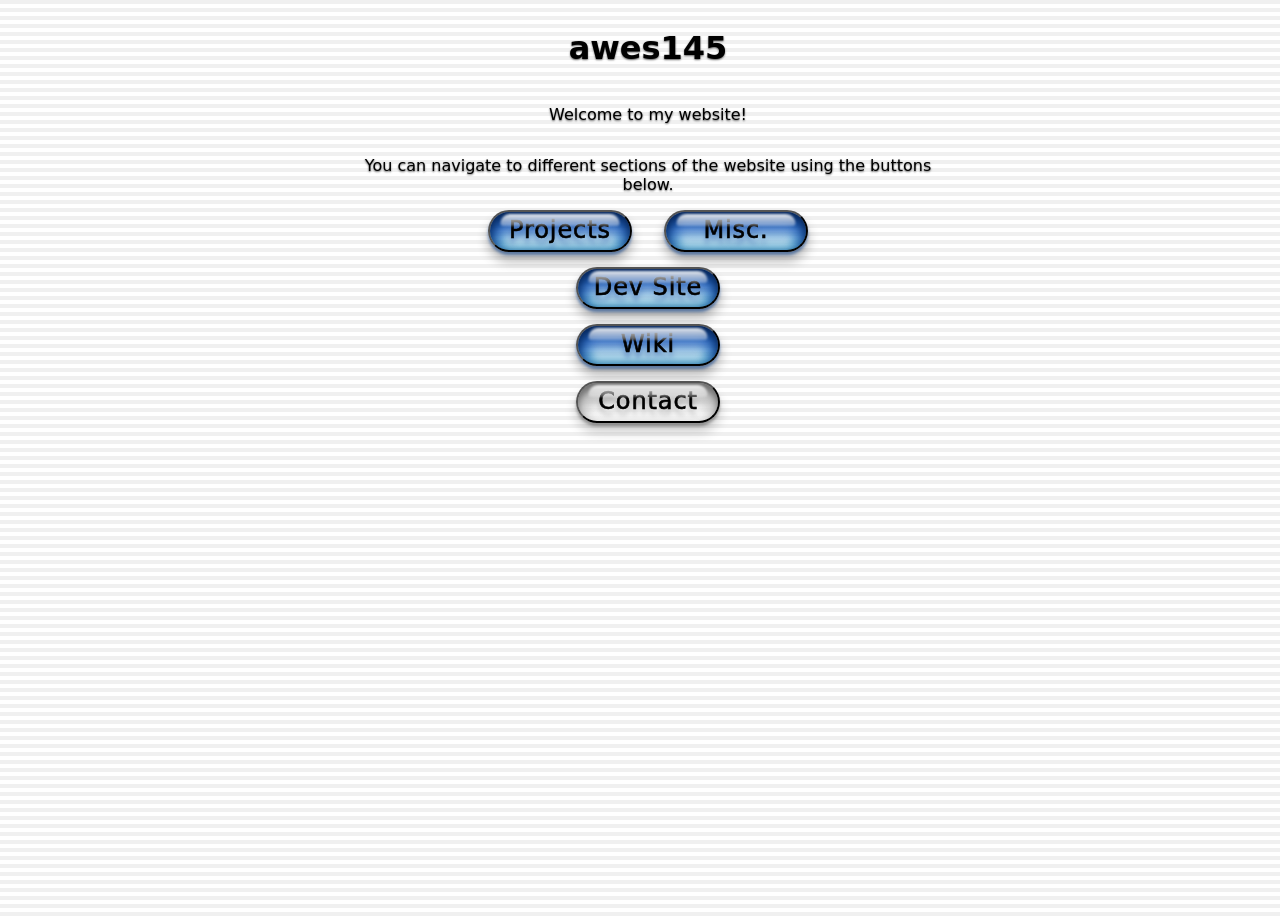
<file: index.html>
<html>
    <link rel="stylesheet" href="styles.css">
    <title>awes145</title>
    <h1>awes145</h1>
    <p>Welcome to my website!</p>
    <p>You can navigate to different sections of the website using the buttons below.</p>
    <div class="button-row">
        <a href="/projects">
            <button class="primary"><span>Projects</span></button>
        </a>
        <a href="/stuff">
            <button class="primary"><span>Misc.</span></button>
        </a>
    </div>
    <a href="https://awes145.dev">
        <button class="primary"><span>Dev Site</span></button>
    </a>
    <a href="https://awes145.dev/wiki">
        <button class="primary"><span>Wiki</span></button>
    </a>
    <a href="/contact">
        <button class="secondary"><span>Contact</span></button>
    </a>
</html>
</file>
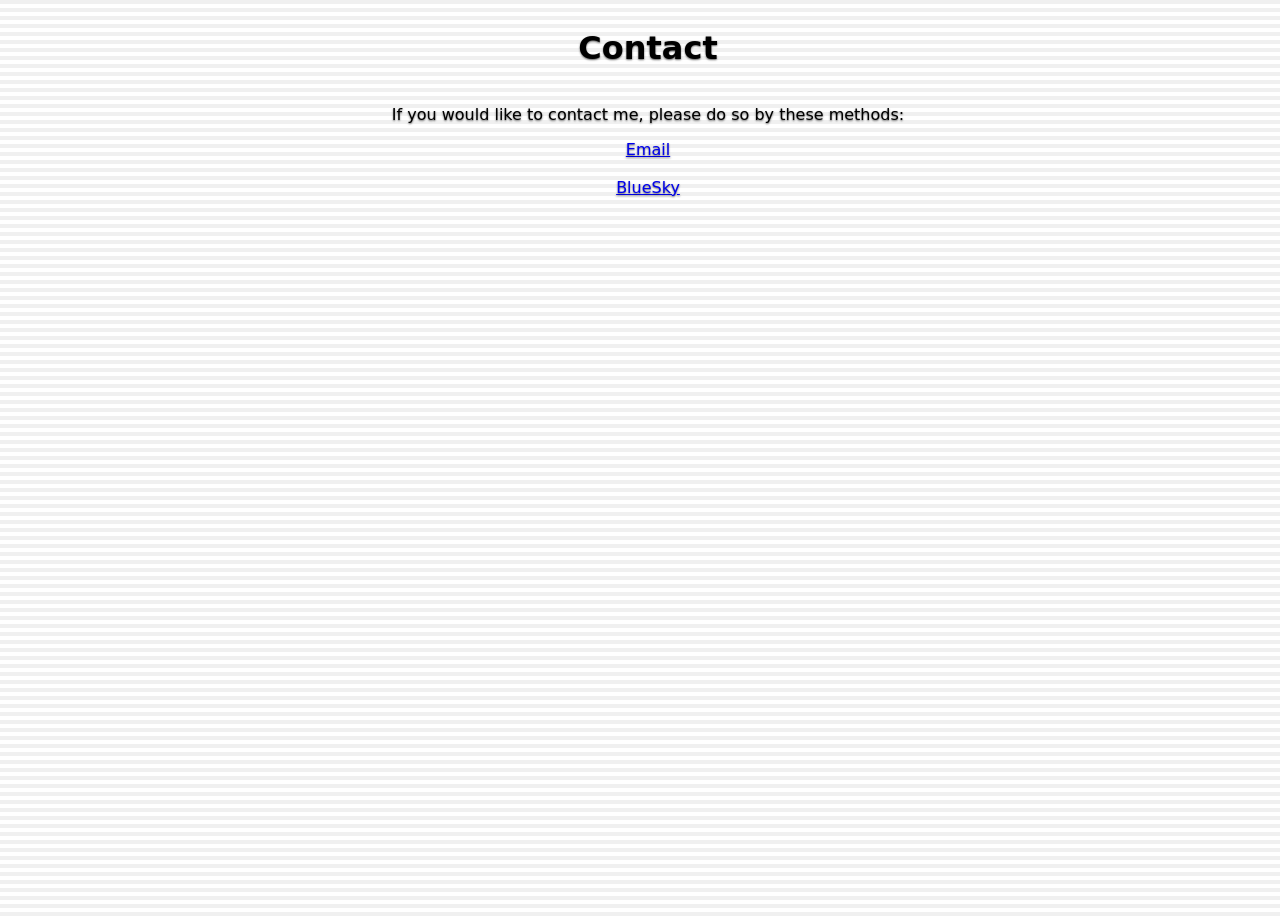
<file: contact/index.html>
<html>
  <title>Contact</title>
  <link rel="stylesheet" href="/styles.css">
  <h1>Contact</h1>
  <p>If you would like to contact me, please do so by these methods:</p>
  <a href="mailto:ianm@awes145.com">Email</a><br>
  <a href="https://bsky.app/profile/awes145.com">BlueSky</a><br>
  <br>
</html>
</file>
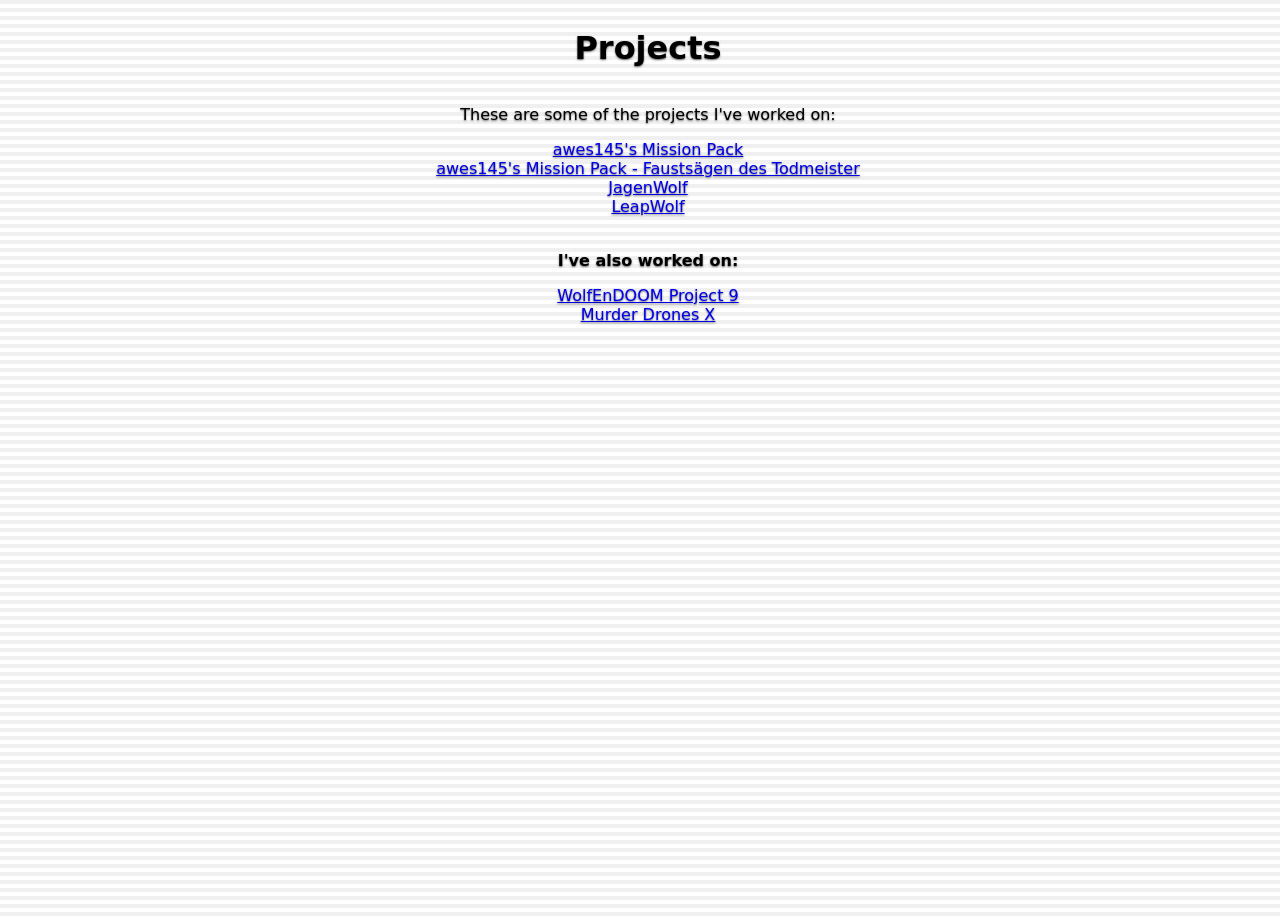
<file: projects/index.html>
<html>
    <link rel="stylesheet" href="/styles.css">
    <title>Projects</title>
    <h1>Projects</h1>
    <p>These are some of the projects I've worked on:</p>
    <a href="https://awes145.com/projects/amp">awes145's Mission Pack</a>
    <a href="https://awes145.com/projects/ampsnes">awes145's Mission Pack - Faustsägen des Todmeister</a>
    <a href="https://awes145.com/projects/jw">JagenWolf</a>
    <a href="https://www.moddb.com/mods/leapwolf">LeapWolf</a>
    <br>
    <p><strong>I've also worked on:</strong></p>
    <a href="https://moddb.com/mods/wolfendoom-project-9">WolfEnDOOM Project 9</a>
    <a href="https://www.moddb.com/mods/murder-drones-x">Murder Drones X</a>
</html>
</file>
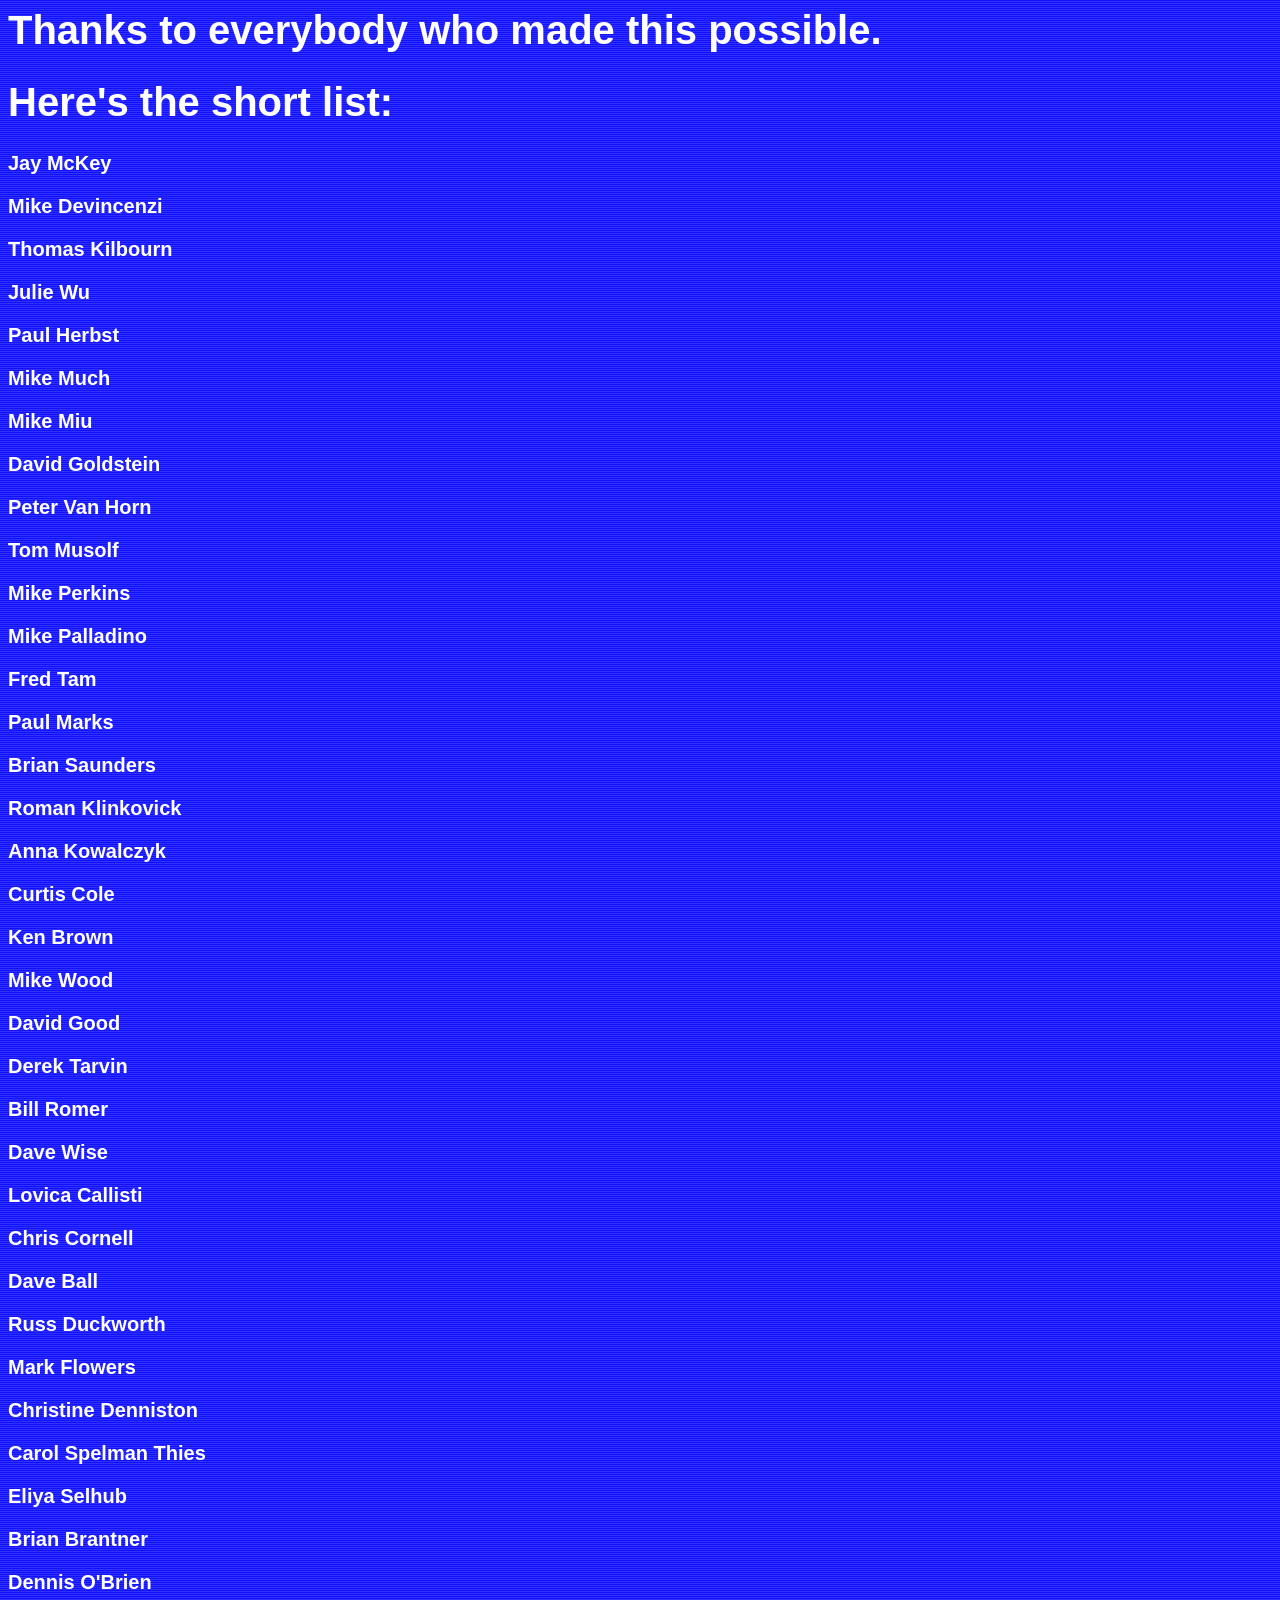
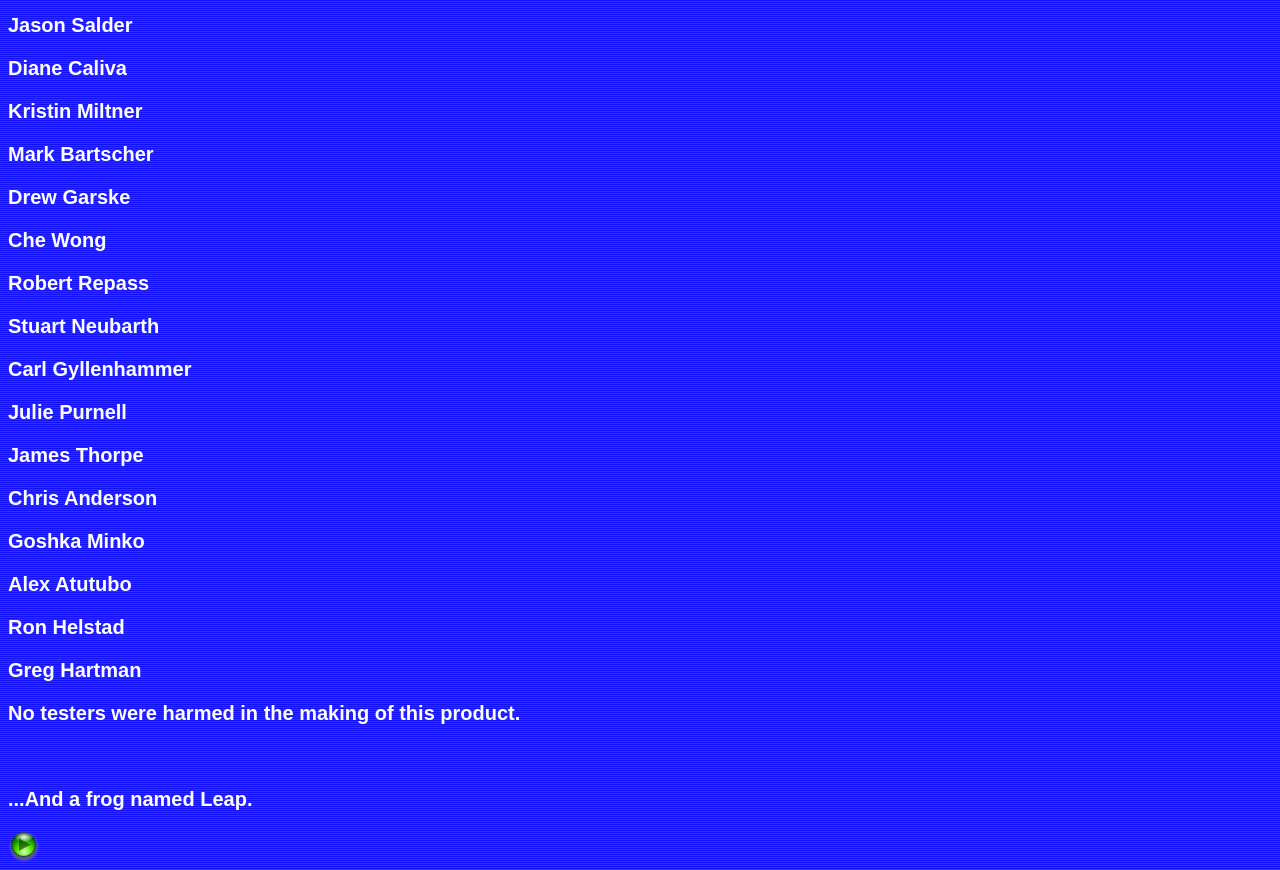
<file: leapsterstuff/leapstercreds/index.html>
<html>
<link rel="stylesheet" href="lster.css">
<title>Leapster Credits</title>
<h1>Thanks to everybody who made this possible.</h1>
<h1>Here's the short list:</h1>
<p>Jay McKey</p>
<p>Mike Devincenzi</p>
<p>Thomas Kilbourn</p>
<p>Julie Wu</p>
<p>Paul Herbst</p>
<p>Mike Much</p>
<p>Mike Miu</p>
<p>David Goldstein</p>
<p>Peter Van Horn</p>
<p>Tom Musolf</p>
<p>Mike Perkins</p>
<p>Mike Palladino</p>
<p>Fred Tam</p>
<p>Paul Marks</p>
<p>Brian Saunders</p>
<p>Roman Klinkovick</p>
<p>Anna Kowalczyk</p>
<p>Curtis Cole</p>
<p>Ken Brown</p>
<p>Mike Wood</p>
<p>David Good</p>
<p>Derek Tarvin</p>
<p>Bill Romer</p>
<p>Dave Wise</p>
<p>Lovica Callisti</p>
<p>Chris Cornell</p>
<p>Dave Ball</p>
<p>Russ Duckworth</p>
<p>Mark Flowers</p>
<p>Christine Denniston</p>
<p>Carol Spelman Thies</p>
<p>Eliya Selhub</p>
<p>Brian Brantner</p>
<p>Dennis O'Brien</p>
<p>Jason Salder</p>
<p>Diane Caliva</p>
<p>Kristin Miltner</p>
<p>Mark Bartscher</p>
<p>Drew Garske</p>
<p>Che Wong</p>
<p>Robert Repass</p>
<p>Stuart Neubarth</p>
<p>Carl Gyllenhammer</p>
<p>Julie Purnell</p>
<p>James Thorpe</p>
<p>Chris Anderson</p>
<p>Goshka Minko</p>
<p>Alex Atutubo</p>
<p>Ron Helstad</p>
<p>Greg Hartman</p>
<p>No testers were harmed in the making of this product.</p>
<br>
<p>...And a frog named Leap.</p>
<input type="image" id="image" src="1.png" onclick="location.replace('https://awes145.com/welcome.html')">
</html>
</file>
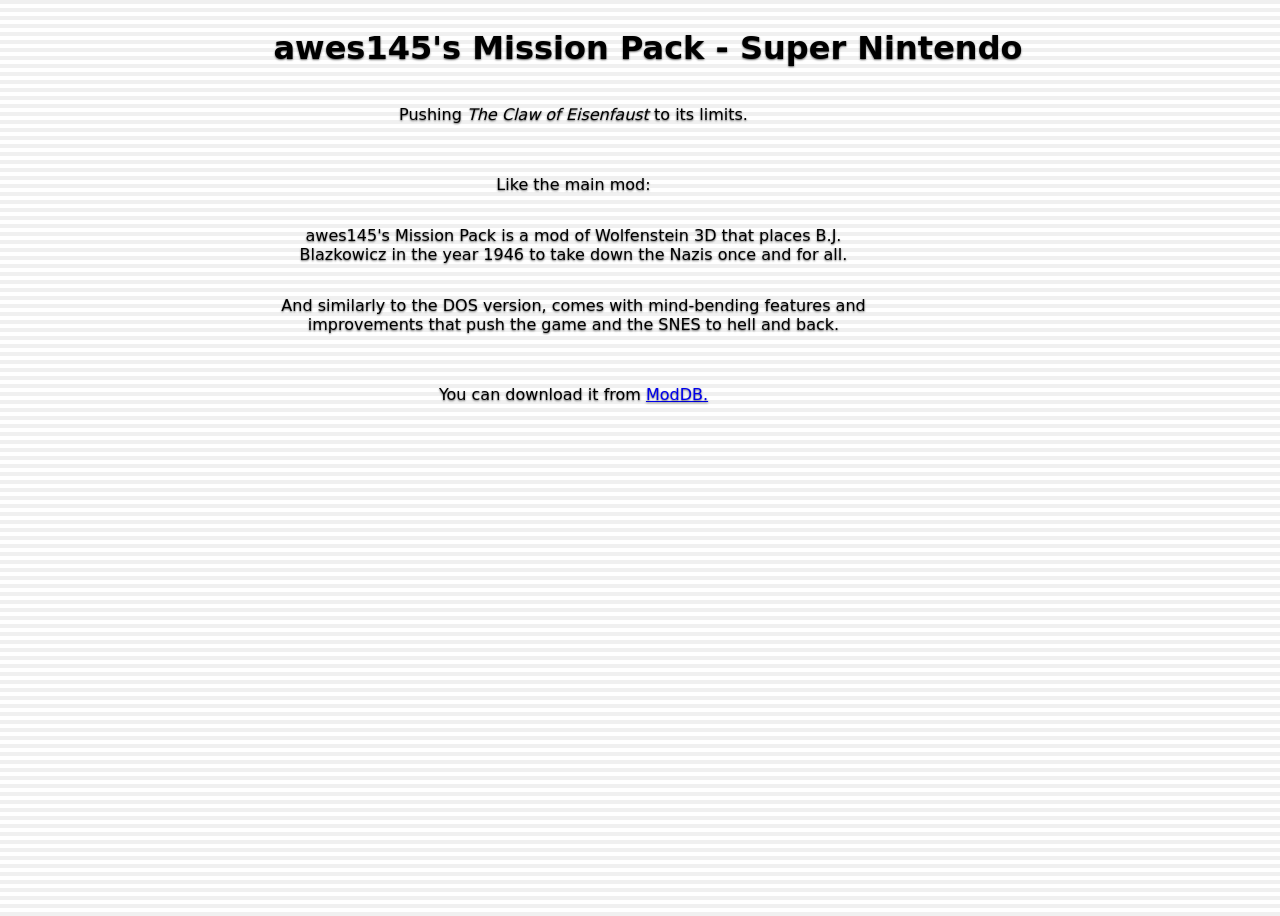
<file: projects/ampsnes/index.html>
<html>
  <link rel="stylesheet" href="/styles.css">
  <title>awes145's Mission Pack</title>
  <h1>awes145's Mission Pack - Super Nintendo</h1>
  <p>Pushing <i>The Claw of Eisenfaust</i> to its limits.</p>
  <br>
  <p>Like the main mod:</p>
  <p>awes145's Mission Pack is a mod of Wolfenstein 3D that places B.J. Blazkowicz in the year 1946 to take down the Nazis once and for all.</p>
  <p>And similarly to the DOS version, comes with mind-bending features and improvements that push the game and the SNES to hell and back.</p>
  <br>
  <p>You can download it from <a href="https://www.moddb.com/mods/awes145s-mission-pack">ModDB.</a></p>
</html>
</file>
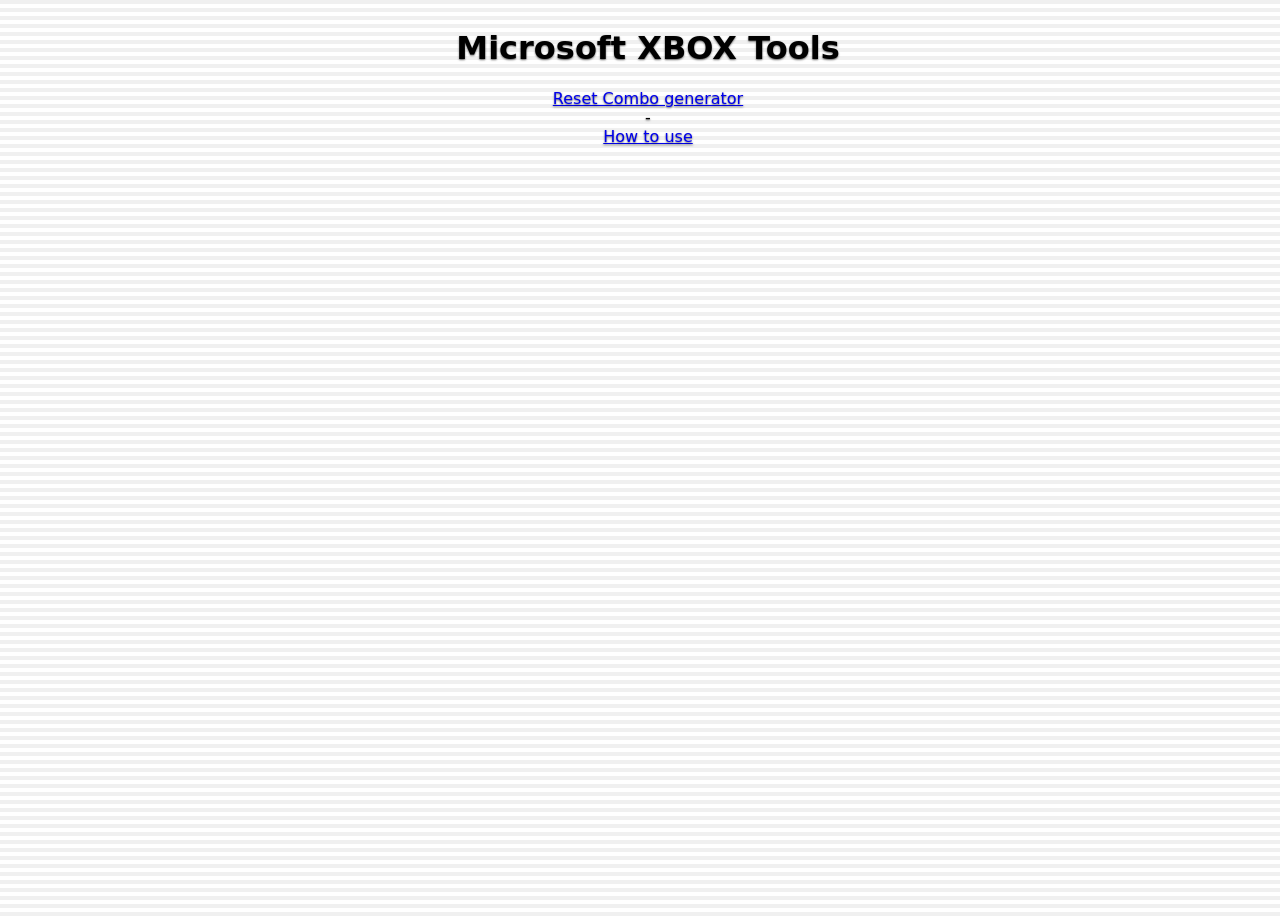
<file: stuff/msXBOXstuff/index.html>
<html>
  <link rel="stylesheet" href="/styles.css">
    <meta content="XBOX Tools" property="og:title" />
    <meta content="Microsoft XBOX Tools" property="og:description" />
    <meta content="https://awes145.com/msXBOXstuff/index.html" property="og:url" />
    <meta content="https://awes145.com/awes145.png" property="og:image" />
    <meta content="#4E8C02" data-react-helmet="true" name="theme-color" />
  <title>Microsoft XBOX Tools</title>
  <h1>Microsoft XBOX Tools</h1>
  <a href="/msXBOXstuff/reset.html">Reset Combo generator</a> - <a href="/msXBOXstuff/resethlp.html">How to use</a>
</html>
</file>
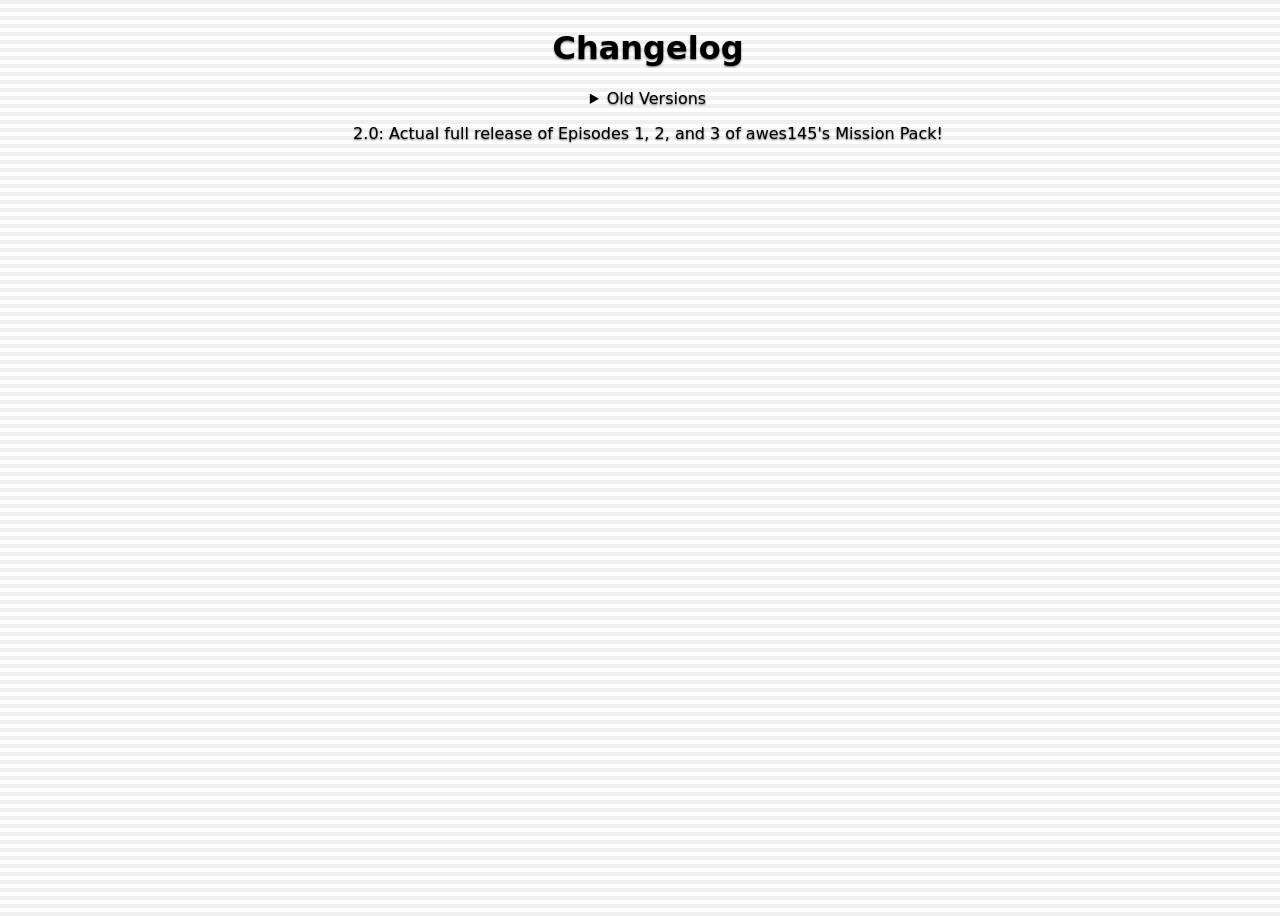
<file: projects/amp/changelog.html>
<html>
  <link rel="stylesheet" href="/styles.css">
  <title>AMP Changelog</title>
  <h1>Changelog</h1>
  <details>
    <summary>Old Versions</summary>
      <p>0.2.1: Initial release containing Episode 1 and Episode 2 (FLOOR ONE ONLY). </p><a href="https://file.garden/YtxRl-gHkWVkfPs7/AMPreleases/amp021.zip">Download</a>
      <p>0.3.0: Contains the full release of Episode 1 and 2. </p><a href="https://file.garden/YtxRl-gHkWVkfPs7/AMPreleases/amp030.zip">Download</a>
      <p>0.3.0.1: Changes the story lore-wise. Full lore to come out when the mod is finished. Maybe. </p><a href="https://file.garden/YtxRl-gHkWVkfPs7/AMPreleases/amp0301.zip">Download</a>
      <p>0.3.0.2: Contains the full release of Episode 1, 2, and Floor 1 of Episode 3. Mod now works with ECWolf. So much that I forgot to name this 0.3.1... </p><a href="https://file.garden/YtxRl-gHkWVkfPs7/AMPreleases/amp0302.zip">Download</a>
      <p>0.4.0: Contains the full releases of Episode 1, 2, and 3. </p><a href="https://file.garden/YtxRl-gHkWVkfPs7/AMPreleases/amp040.zip">Download</a>
      <p>0.5.0: Contains the full releases of Episode 1, 2, 3, and 4. Also edited some more aspects about the game. </p><a href="https://file.garden/YtxRl-gHkWVkfPs7/AMPreleases/amp050.zip">Download</a>
      <p>1.0: The very first full <strong><i>(UNFINISHED)</i></strong> release of the mission pack! </p><a href="https://file.garden/YtxRl-gHkWVkfPs7/AMPreleases/amp1.zip">Download</a>
      <p>1.1: Fixes a softlock bug on DOS. </p><a href="https://file.garden/YtxRl-gHkWVkfPs7/AMPreleases/amp11.zip">Download</a>
      <p>1.2: Tweaked some stuff in the game. </p><a href="https://file.garden/YtxRl-gHkWVkfPs7/AMPreleases/amp12.zip">Download</a>
      <p>1.3: Tenth Release! As a "gift", (not really) Episode 1 is now 100% complete! </p><a href="https://file.garden/YtxRl-gHkWVkfPs7/AMPreleases/amp13.zip">Download</a>
      <p>1.4.1: Episode 2 has been finished... but is going to see some major tweaks in the future. </p><a href="https://file.garden/YtxRl-gHkWVkfPs7/AMPreleases/amp141.zip">Download</a>
  </details>
  <p>2.0: Actual full release of Episodes 1, 2, and 3 of awes145's Mission Pack!</p>
</html>
</file>
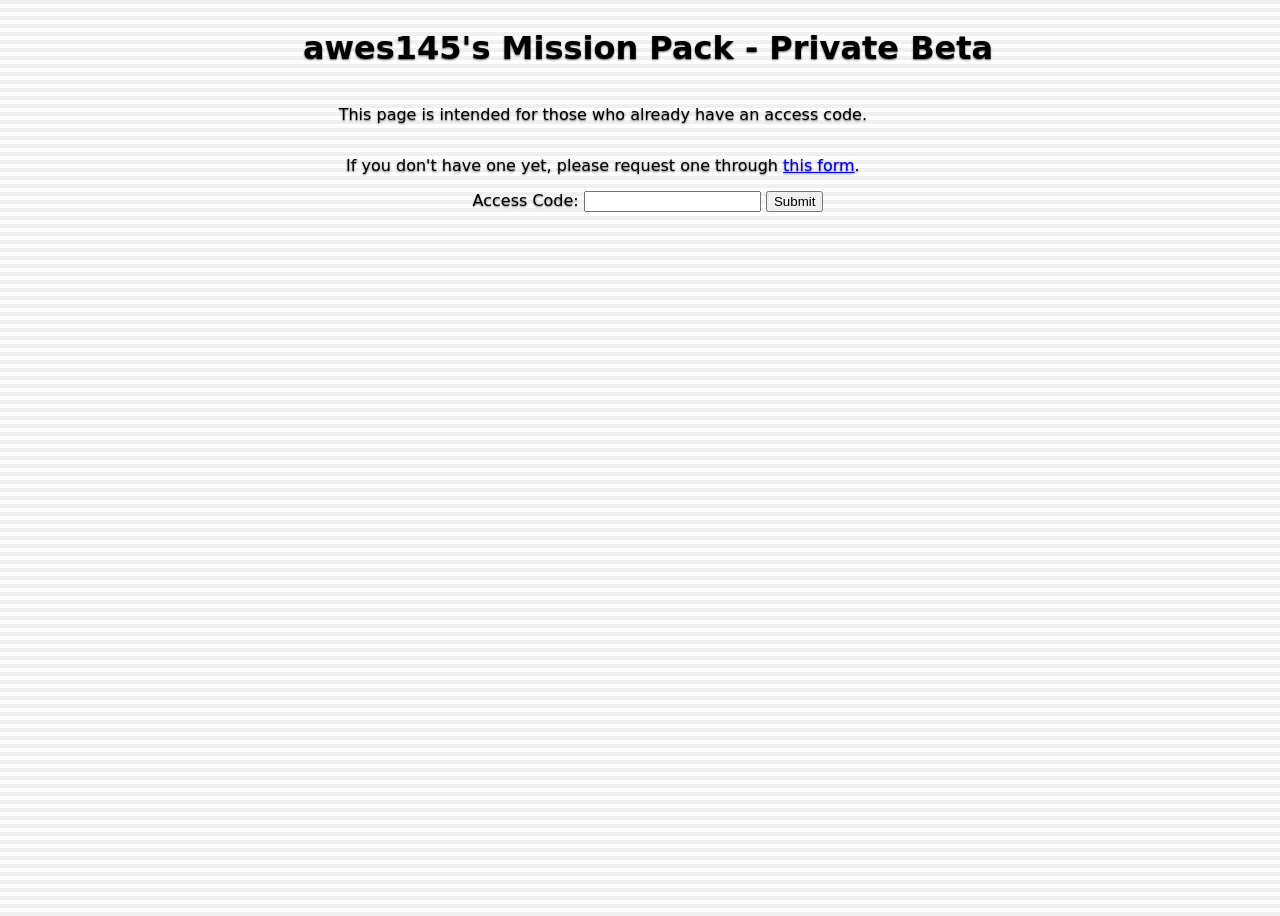
<file: projects/amp/privbeta.html>
<html>
    <title>AMP Private Beta</title>
    <link rel="stylesheet" href="/styles.css">
    <h1>awes145's Mission Pack - Private Beta</h1>
    <p>This page is intended for those who already have an access code.</p>
    <p>If you don't have one yet, please request one through <a href="https://forms.gle/i7LSQFn3Urne27L67">this form</a>.</p>
    
    <div class="form-container">
        <form id="accessForm">
            <label for="access_code">Access Code:</label>
            <input type="text" id="access_code" name="access_code" required placeholder="">
            <input type="submit" value="Submit">
        </form>
        <div id="message"></div>
    </div>

    <script>
        // valid hashes
        const VALID_CODES = [
            '4967f97927625ab9a6497c75050e26c3c8396ed099e464a0153a8ae4785db0e2', 
            '9af477ad99a14a8ee3f2e757b0090e84a8a98702bc09951250fbb6a4b70e3d4c', 
            '23bae516c45e8a09dc0dd18e29caf6c88c725a8b43680f62bd83d2f248191787',
            '70d360959ab8ccf1df9d9c9944ee2bc55c768eaaf481db51a05cdeafb5083e5a',
            '558288de28dc03c15ea00c7c1632f28095f3acd811af1172c6f5d905fab1d4d1',
            '7782a4034ad331793c8fdc83caf296d7f6afbafa38996b8e7894b5ed78700cb9',
            '23c520b54afb5ca25f3b9d96bb21a7108fbb0de70e6313b8b85e0b686996cf9d',
            'eaf5a7b3a0173a63612e76e012500295ce7afb821d03c2666c89905b1b8cb1b7',
            '75cc803dda0ed4b05008d58c88505f928031c156b93b223991c0fd9f6c629e86',
            'b8abd23e4c0fda39425f17f18b13791a840840141e3248853b9d4df6699c35dd',
            '1725a85f226d242c6ec92cc93c0b1e17dc2325af635ee323785e9e62e1cef737',
            'b7b4548e513f247357817bcfe015a779a4853453c0f27e391cf950d88d8ba7d8',
            '8c47a782d6901781a9dce8fde08826b53eab328d52b76190e647d24b74774b7e',
            '7c346b182e780549b16138d92b2101594a497d43746608f2c9b7dc3db36bedc1',
            '7b4b6511ed0775c61eb64f0d8c0ef97105a090d7c5b22e9a814beddd8eb9ab2d',
            '2b922679004c1a5fe1d9685e70082dc157f585a1159961c6b4b44f920ee5a33a',
            'd629e14120ab2067933955c4ced790205f4c835a082118568c0cfb1bbdf76c14',
            'f1dd01b0d8bbf3b56b674402c95a2a47ef8de68393ec3ec63901ee71df7ef130',
            '8b4bc33986a14eac25f4d3e7693adc05f9de0a0418c522daa6dbd5877499e598',
            '3633d0ad74fbceb815893922ec7ce3970d97c9fccaf3a65f67493826ee95a66c',
            '998a53d66c65ba41312053b9071d47dd9987eb472a913213ca97bbf6e19a6103',
            '68535ff74ff892c7b6ae674665b4acc383ac160450d1334b39ba57bd76b2ef65',
            '8bb76981510999e427515c4b9196a4b88e3dee588720806b8d320797ef2d7adc',
            'e1df8de6f61c7879f9b2e32ce23044974cf96048e2986719ec957f8257887244',
            '093a904862bdbd684aaa43ae61541eda62485592d9006713e9baa867b94293a9',
            'dce45b9558b9755bbcd05eac2ec0c2e96d7bd3eedaad367ddbb9c8d8fda236ec',
            '49e19d9077a0a805291b8eb3d08d412b0afcc4627e2a22641ecbc416f775b2ca',
            '28b131f892d6241773fd7bb2708c1783aeae47fa806e1695c59c8530672aeacb',
            '6f37c0616c7e3b42a39693c2a3b3a950426930cc949b3a2b2bdcf5f3ebce067d',
            '057cc72dd1a00bd53f988df17e0567d6df00fe4c065a69c0ac4db99c7767ed43',
            '60c0a40e1f888c6860d2fb5651ddd5b4102c6f52e01a8d93673402a07218e2a6',
            'd74b1af607c6d8735c566d8fe477c5443ca990450fab519565a910547374d3e1',
            '18848bd3303c874460f8efa978b614bddfe1017d198941ccb52a5d19e7f3bf86',
            '808a888d50a166febf83541572146fc0d1744069591bbbc9c450e6690ebdd0cf',
            '6bcba835fc0846db724fbaa53992d0711a2603343b76c883ebcc764b0f9dfdbf',
            '42f8b37e6a8295d07fbd6cfdfec02b0449b1f9cf4ca45fb087e0597a395b4702',
            'ba8137ee375e41729b177b2441a2f77cb7f91939eef55ac773b747e2459d3a06',
            'c8bee0da65502ed2667f54a1f0b99d34af9b9c9334fd3592e5606b30e79f7218',
            '13845fab930e1f273695f79afdf9b4b92a67d47c631456e93488f2bd277d1054',
            'fe28bd366aa16ebb904f705e40a930dc9abffb2a0081933f2ae996d729779997',
            '87d90c9a80b7921e90405496113e1fc72d602ecb724c8faf2781e247217b57f8',
            'b572b4834a5ee156617d8c55c4bbc26c6ecabc16b6db757167da3558e5d4df65',
            '43f94074e9db8e5ee43b8df84c86c9ec42e548b5cc9ea45131de40c34a904c3a',
            'c520f2276c0e299cdf3a2946230b0067b154b734e2f801cf16fdaedee8821166',
            '3a43f8b7d9840ddfd2946224bd267e66a405516e8c07491d4d7a82bdda906f34',
            '4defa7ac70aa22b27131640dff8d3dc92742bc70f954a3ed89f0ca397f14dfb2',
            '992505d92d395a78ed3026cfd88c0a6f7d300f6902539afdd57b2bcbfd59d772',
            'a6cd57dd8e3f65b187913c95bc704a5c3ba7b5e7004f2874cb5da3fb08ddd735',
            '537b03a114e86ed19b242a40a854f745d3327d365380c69e23b5ca0b8b244fa4',
            '901a410a915123d316f9eb080a50d441dd3813ba35d585ffbd4da854063bedd8',
            'b11e4e4f8731d81415489470bc85da917962740afee243cb1dfb5e86e858c775' // egg
        ];

        // sha256sum function
        async function sha256(str) {
            const encoder = new TextEncoder();
            const data = encoder.encode(str);
            const hashBuffer = await crypto.subtle.digest('SHA-256', data);
            const hashArray = Array.from(new Uint8Array(hashBuffer));
            const hashHex = hashArray.map(b => b.toString(16).padStart(2, '0')).join('');
            return hashHex;
        }

        document.getElementById('accessForm').addEventListener('submit', async function(e) {
            e.preventDefault();
            
            const messageDiv = document.getElementById('message');
            const codeInput = document.getElementById('access_code');
            const enteredCode = codeInput.value.trim();
            
            try {
                // make hash
                const hashedCode = await sha256(enteredCode);
                
                // check the hash
                if (VALID_CODES.includes(hashedCode)) {
                    messageDiv.className = 'message success';
                    
                    // check for egg
                    if (hashedCode === 'b11e4e4f8731d81415489470bc85da917962740afee243cb1dfb5e86e858c775') {
                        messageDiv.textContent = 'out of all the things you coulda typed...';
                    } else {
                        messageDiv.textContent = 'Working...';
                    }
                    
                    // start download
                    setTimeout(() => {
                        triggerDownload();
                    }, 500);
                } else {
                    messageDiv.className = 'message error';
                    const errorMessages = [
                        'No.',
                        'Hey, you\'re just SO off base!',
                        'You know, I once typed that myself when I was your age.',
                        'Yeah... right.',
                        'You must like this page a lot.',
                        'Close, but not close enough.',
                        'I sent you that code, by the way.',
                        'I\'m sure you just misplaced that code...',
                        'Dude.',
                        'Maybe try turning off caps lock?',
                        'Hm.',
                        'I surely must have sent you the wrong one!',
                        'Oho you missed that one. Try another!',
                        'I used to think you were a smart guy.'
                    ];
                    const randomMessage = errorMessages[Math.floor(Math.random() * errorMessages.length)];
                    messageDiv.textContent = randomMessage;
                    codeInput.value = '';
                }
            } catch (error) {
                messageDiv.className = 'message error';
                messageDiv.textContent = 'Something happened.';
            }
        });

        function triggerDownload() {
            // give zip
            const _url = atob('aHR0cHM6Ly9maWxlLmdhcmRlbi9ZdHhSbC1nSGtXVmtmUHM3L0FNUHJlbGVhc2VzL2FtcDIwYl8yODI2MTAzMDQwLnppcA==');
            window.open(_url);
        }
    </script>
</html>
</file>
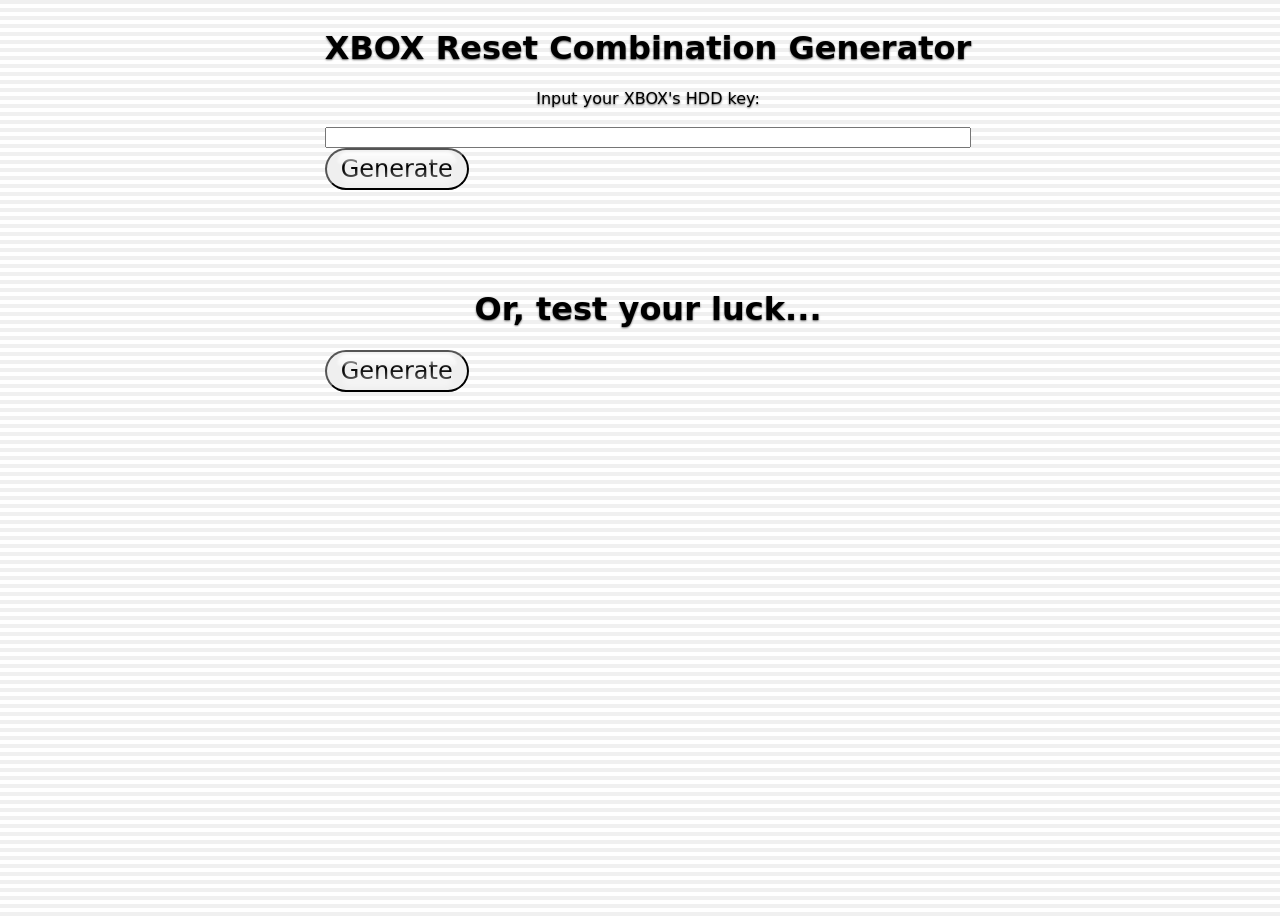
<file: stuff/msXBOXstuff/reset.html>
<!-- Code derived from CitricDolphin1's xbox-restore-combo-calculator script. -->
<!-- https://github.com/CitricDolphin1/xbox-restore-combo-calculator -->

<html lang="en">
<head>
    <link rel="stylesheet" href="/styles.css">
    <title>XBOX Reset Combination Generator</title>
    <script>
        async function generateButtonCombo() {
            const hddKeyHex = document.getElementById("hddKey").value.trim();
            if (!/^[0-9a-fA-F]+$/.test(hddKeyHex)) {
                alert("The key you have entered does not contain a valid letter. It must be from 0-9 in numbers and A-F in letters. Double check for spaces, also.");
                return;
            }

            const hddKey = hexToByteArray(hddKeyHex);
            const randomKey = hexToByteArray("BC20051AB597F96048375A83787FE594");
            if (hddKeyHex.length !== 32) {
                alert("The key must be exactly 32 characters long.");
                return;
            }
            const keyComboGeneratorHmac = await hmacSHA1(randomKey, hddKey);
            const keyComboGeneratorDigest = hexToByteArray(keyComboGeneratorHmac);

            const recoveryKeyMap = "AXYUDLR";
            const buttonIndexes = [];
            let digestCounter = 0;

            for (let i = 0; i < 4; i++) {
                const wordInt = (keyComboGeneratorDigest[digestCounter] | (keyComboGeneratorDigest[digestCounter + 1] << 8));
                const buttonIndex = wordInt % 7;
                buttonIndexes.unshift(buttonIndex);
                digestCounter += 2;
            }

            const buttons = buttonIndexes.map(index => recoveryKeyMap[index]);
            const combo = `Y${buttons[0]}${buttons[1]}${buttons[2]}${buttons[3]}`;

            document.getElementById("result").innerText = `Your XBOX's reset combo is: ${combo}`;
            document.getElementById("instructions").innerText = "On the Microsoft Dashboard, go to Settings > System Info. Input the code above. U,D,L,R are all directions on the Left Joystick. You may use this code as many times as you wish.";
        }

        function hexToByteArray(hex) {
            const bytes = [];
            for (let i = 0; i < hex.length; i += 2) {
                bytes.push(parseInt(hex.substr(i, 2), 16));
            }
            return bytes;
        }

        async function hmacSHA1(key, message) {
            const cryptoKey = new Uint8Array(key);
            const cryptoMessage = new Uint8Array(message);

            const blockSize = 64; // Block size for SHA-1
            const oKeyPad = new Uint8Array(blockSize).fill(0x5c);
            const iKeyPad = new Uint8Array(blockSize).fill(0x36);

            for (let i = 0; i < cryptoKey.length; i++) {
                oKeyPad[i] ^= cryptoKey[i];
                iKeyPad[i] ^= cryptoKey[i];
            }

            const innerHash = await sha1(new Uint8Array([...iKeyPad, ...cryptoMessage]));
            return sha1(new Uint8Array([...oKeyPad, ...hexToByteArray(innerHash)]));
        }

        function sha1(message) {
            const crypto = window.crypto || window.msCrypto;
            const buffer = new Uint8Array(message);
            return crypto.subtle.digest("SHA-1", buffer).then(hashBuffer => {
                const hashArray = Array.from(new Uint8Array(hashBuffer));
                return hashArray.map(byte => byte.toString(16).padStart(2, '0')).join('');
            });
        }
    </script>
</head>
<body>
    <h1>XBOX Reset Combination Generator</h1>
    <label for="hddKey">Input your XBOX's HDD key:</label><br>
    <input type="text" id="hddKey" />
    <button onclick="generateButtonCombo()">Generate</button>
    <p id="result"></p>
    <p id="instructions"></p>
</body>
    <head>
    <meta charset="UTF-8">
    <script>
        function generateLetters() {
            const map = "UDLRAXY";
            let result = "Y";
            for (let i = 0; i < 4; i++) {
                const randomIndex = Math.floor(Math.random() * map.length);
                result += map[randomIndex];
            }
            document.getElementById("output").textContent = result;
        }
    </script>
</head>
<body>
    <h1>Or, test your luck...</h1>
    <button onclick="generateLetters()">Generate</button>
    <p id="output"></p>
</body>
</html>
</file>
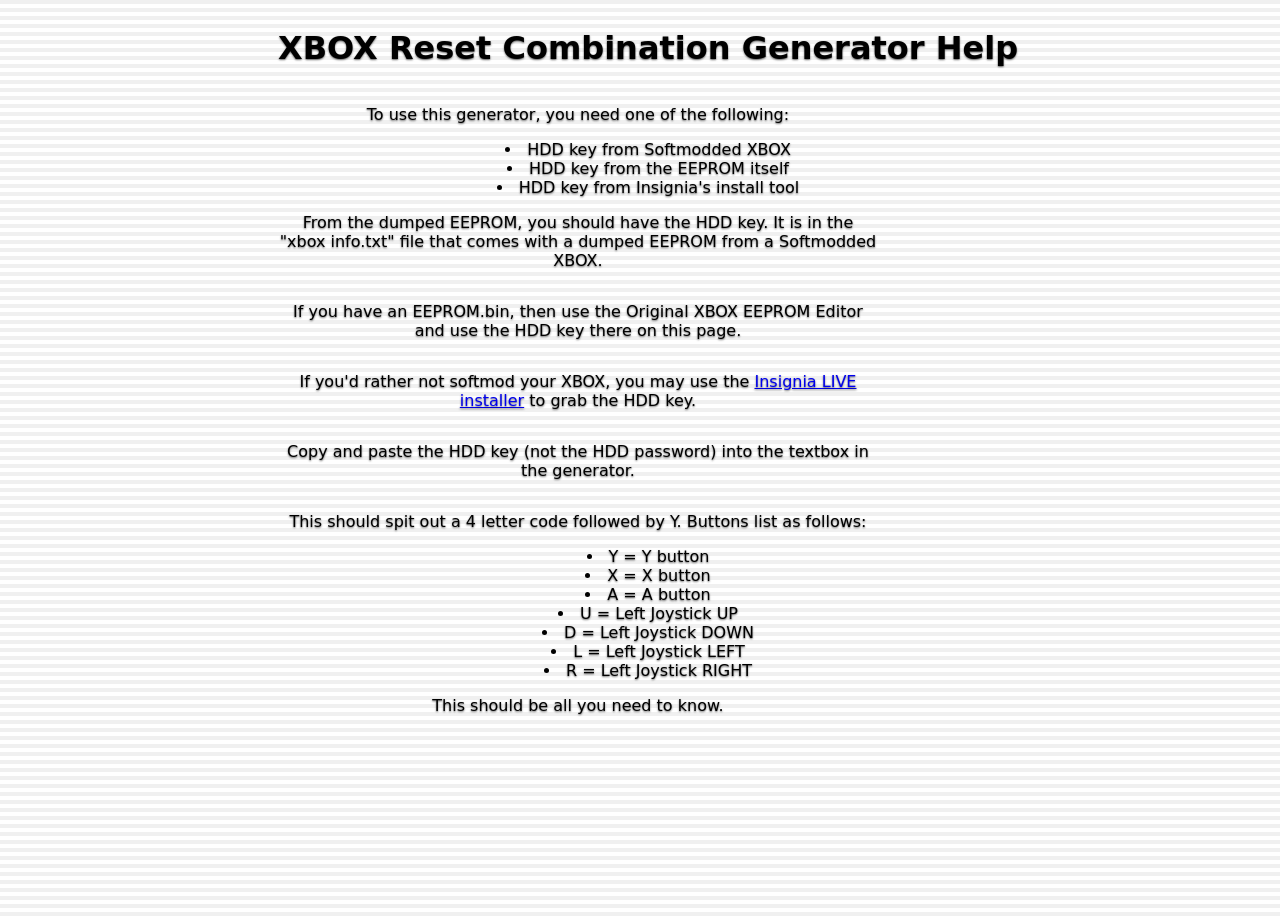
<file: stuff/msXBOXstuff/resethlp.html>
<html>
  <link rel="stylesheet" href="/styles.css">
  <title>XBOX Reset Combination Generator Help</title>
    <h1>XBOX Reset Combination Generator Help</h1>
      <p>To use this generator, you need one of the following:</p>
        <li>HDD key from Softmodded XBOX</li>
        <li>HDD key from the EEPROM itself</li>
        <li>HDD key from Insignia's install tool</li>
      <p>From the dumped EEPROM, you should have the HDD key. It is in the "xbox info.txt" file that comes with a dumped EEPROM from a Softmodded XBOX.</p>
      <p>If you have an EEPROM.bin, then use the Original XBOX EEPROM Editor and use the HDD key there on this page.</p>
      <p>If you'd rather not softmod your XBOX, you may use the <a href="https://github.com/insignia-live/setup-assistant-release/releases">Insignia LIVE installer</a> to grab the HDD key.</p>
      <p>Copy and paste the HDD key (not the HDD password) into the textbox in the generator.</p>
      <p>This should spit out a 4 letter code followed by Y. Buttons list as follows:</p>
        <li>Y = Y button</li>
        <li>X = X button</li>
        <li>A = A button</li>
        <li>U = Left Joystick UP</li>
        <li>D = Left Joystick DOWN</li>
        <li>L = Left Joystick LEFT</li>
        <li>R = Left Joystick RIGHT</li>
      <p>This should be all you need to know.</p>
</html>
</file>
<file: styles.css>
body {
  background: repeating-linear-gradient(#F0F0F0, #F0F0F0 4px, #FFFFFF 4px, #FFFFFF 8px);
  height: 100vh;
  width: 100vw;
  font-family: "Lucida Grande", "myriad-pro", system-ui;
  text-shadow: 0px 1px 2px rgba(0, 0, 0, 0.6);
  display: grid;
  place-content: start center;
  text-align: center;
  column-gap: 2rem;
}

button {
  font-size: 1.5rem;
  font-family: "Lucida Grande", "myriad-pro", system-ui;
  height: 1.75em;
  width: 6em;
  min-width: 6em;
  margin-bottom: 15px;
  border-radius: 125px;
  position: relative;
  overflow: hidden;
  cursor: pointer;
  outline: none;
}

button.primary {
  background: linear-gradient(rgba(0, 65, 184, 0.625), rgba(45, 115, 199, 0.625), rgba(33, 160, 196, 0.625));
  box-shadow: 0 0.375em 0.5em rgba(0, 0, 0, 0.3), 0 0.125em 0.125em rgba(0, 78, 187, 0.5), inset 0 0.25em 0.5em rgba(0, 17, 49, 0.8), inset 0 0.375em 0.5em 0.25em rgba(0, 78, 187, 0.75);
}

button.primary:focus,
button.primary:active {
  box-shadow: 0 0.375em 0.5em rgba(0, 0, 0, 0.3), 0 0.125em 0.125em rgba(0, 78, 187, 0.5), inset 0 0.25em 0.5em rgba(0, 17, 49, 0.8), inset 0 0.375em 0.5em 0.25em rgba(0, 78, 187, 0.75), 0 0 0.5em rgba(52, 106, 227, 0.5);
}

button.secondary {
  background: linear-gradient(rgba(160, 160, 160, 0.625), rgba(255, 255, 255, 0.625));
  box-shadow: 0 0.375em 0.5em rgba(0, 0, 0, 0.2), 0 0.125em 0.125em rgba(0, 0, 0, 0.3), inset 0 0.25em 0.25em rgba(0, 0, 0, 0.4), inset 0 0.375em 0.5em 0.25em #BBBBBB;
}

button.secondary:focus,
button.secondary:active {
  box-shadow: 0 0.375em 0.5em rgba(0, 0, 0, 0.3), 0 0.125em 0.125em rgba(0, 78, 187, 0.5), inset 0 0.25em 0.5em rgba(0, 17, 49, 0.8), inset 0 0.375em 0.5em 0.25em rgba(0, 78, 187, 0.75), 0 0 0.5em rgba(52, 106, 227, 0.5);
}

button:before {
  content: "";
  position: absolute;
  left: 50%;
  transform: translateX(-50%);
  height: 33%;
  background: linear-gradient(rgba(255, 255, 255, 0.9), rgba(255, 255, 255, 0.3));
  width: calc(100% - 0.875em);
  border-radius: 2em 2em 0.5em 0.5em;
  top: 5%;
  filter: blur(1px);
  z-index: 2;
}

button:after {
  content: "";
  position: absolute;
  left: 50%;
  transform: translateX(-50%);
  height: 33%;
  background: linear-gradient(rgba(255, 255, 255, 0.2), rgba(255, 255, 255, 0.5));
  width: calc(100% - 1.25em);
  border-radius: 0.75em;
  bottom: 10%;
  filter: blur(3px);
}

button span {
  position: relative;
  top: -1px;
  z-index: 1;
  letter-spacing: 0.0375em;
  -webkit-text-stroke-width: 0.025em;
  -webkit-text-stroke-color: #000000;
}

button.primary span {
  text-shadow: 0 0.25em 0.2em rgba(30, 77, 161, 0.5);
}

button.secondary span {
  text-shadow: 0 0.25em 0.2em rgba(0, 0, 0, 0.25);
}

.center-image {
  display: block;
  margin-left: auto;
  margin-right: auto;
  margin-top: 15px;
  max-width: 100%;
  height: auto;
}

.button-row {
  display: flex;
  justify-content: center;
  gap: 2rem;
}

a:has(> button) {
  justify-self: center;
  align-self: start;
  margin-bottom: 15px;
  text-decoration: none;
}

a > button {
  display: block;
  margin-bottom: 0;
}

p {
  max-width: 600px;
  word-wrap: break-word;
}
/* credits to Andrew Millen on codepen */
</file>
<file: leapsterstuff/leapstercreds/lster.css>
body {
  font-family: "Arial";
  font-size: 20px;
  font-weight: bold;
  font-style: normal;
  font-variant: normal;
  letter-spacing: 0px;
  word-spacing: 0px;
  color: #ffffff;
  background:linear-gradient(#0000ff,#4242ff) #4242ff;
  background-size:2px 2px;
}
</file>
